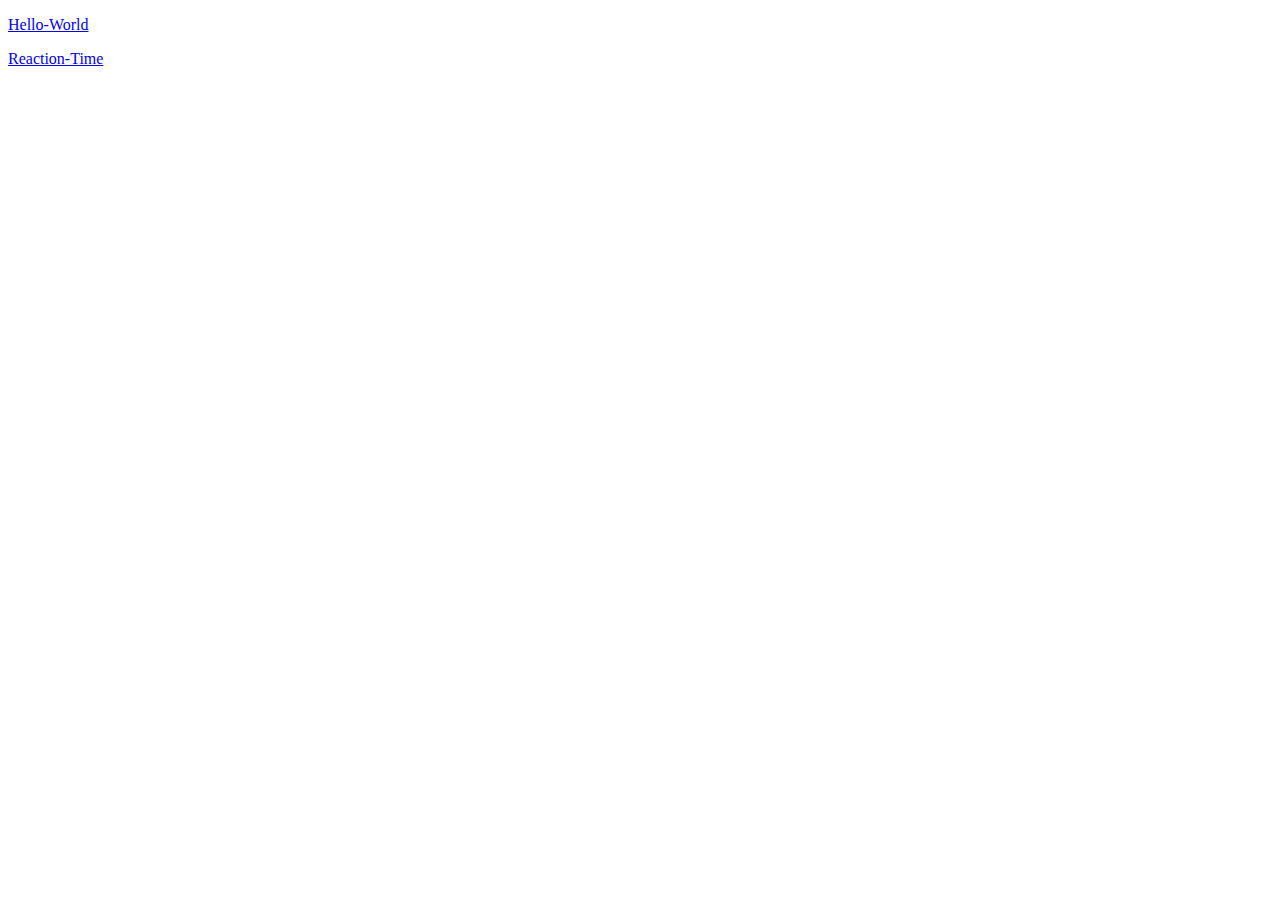
<file: index.html>
<!DOCTYPE html>
<html lang="en">
<head>
    <meta charset="UTF-8">
    <meta name="viewport" content="width=device-width, initial-scale=1.0">
    <title>Document</title>
</head>
<body>
    <p><a href="sites/hello-world/index.html">Hello-World</a></p>
    <p><a href="sites/reaction-time/index.html">Reaction-Time</a></p>
</body>
</html>
</file>
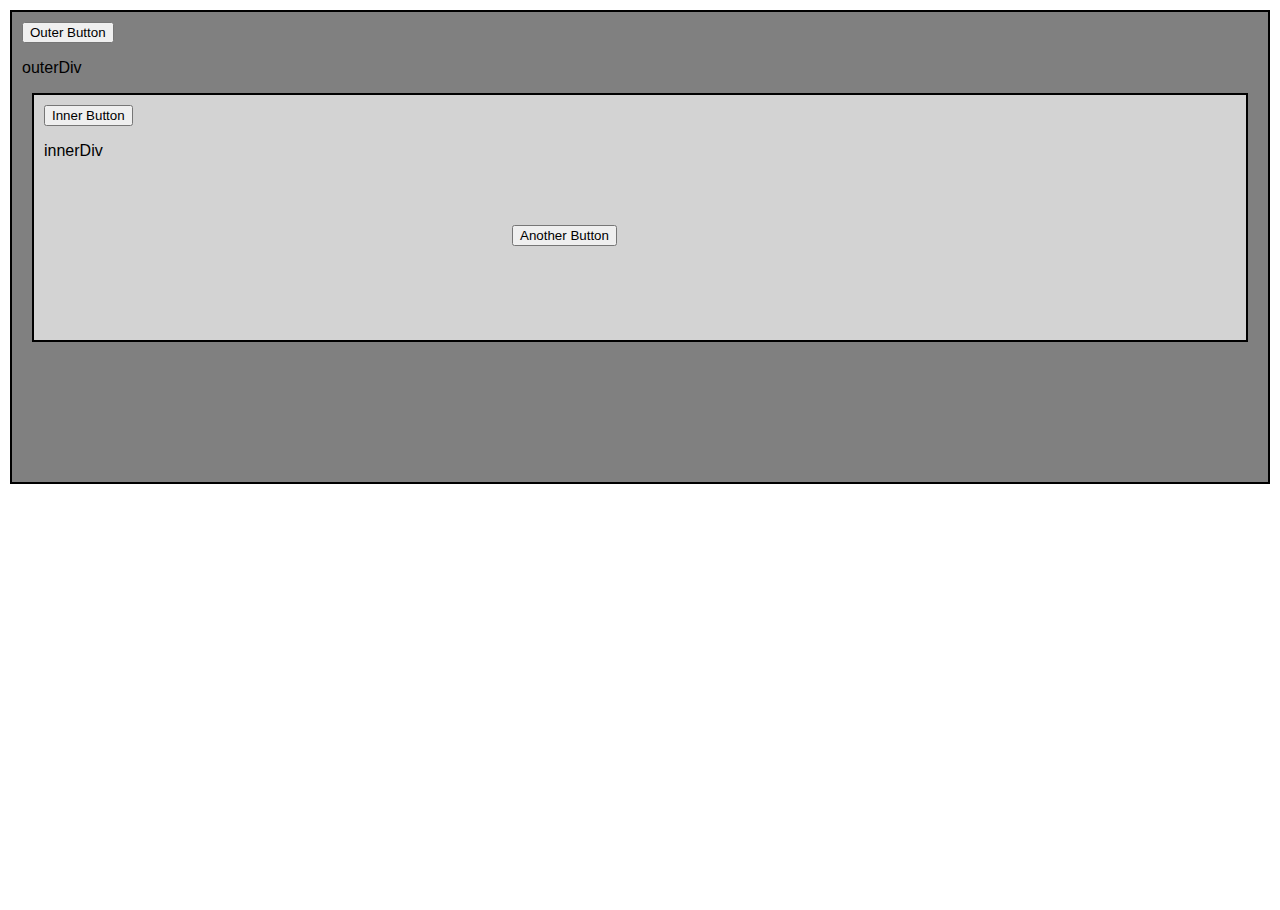
<file: events/index.html>
<!DOCTYPE html>
<html lang="en">
<head>
    <meta charset="UTF-8">
    <meta name="viewport" content="width=device-width, initial-scale=1.0">
    <title>Document</title>
    <link href="style.css" rel="stylesheet">
</head>
<body>
    <button id="anotherButton">Another Button</button>
    <div id="outerDiv">
        <button id="outerButton">Outer Button</button>
        <p>outerDiv</p>
        <div id="innerDiv">
            <button id="innerButton">Inner Button</button>
            <p>innerDiv</p>
        </div>
    </div>
    <span id="tooltip"></span>

    <script src="script.js"></script>
</body>
</html>
</file>
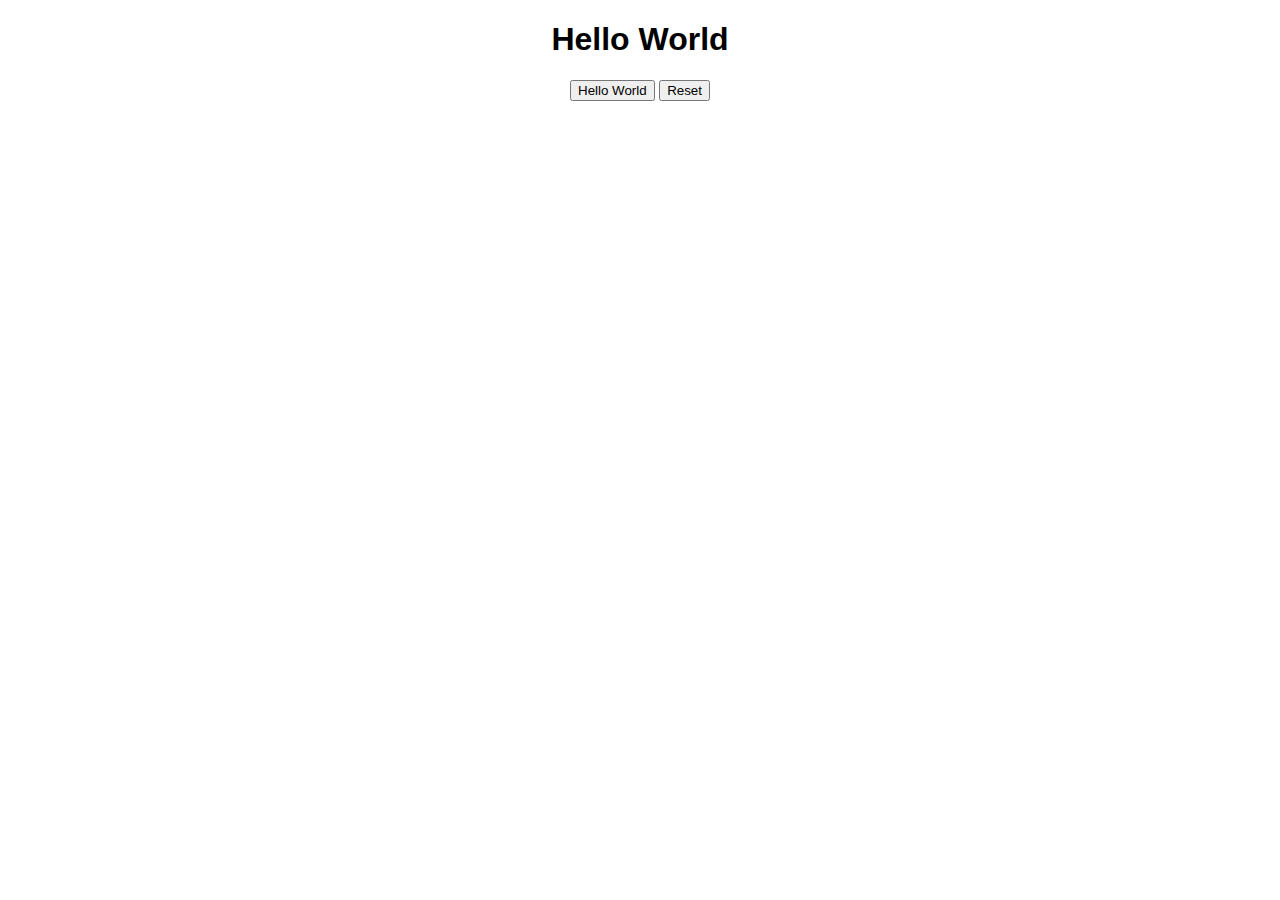
<file: sites/hello-world/index.html>
<!DOCTYPE html>
<html lang="en">
<head>
    <meta charset="UTF-8">
    <meta name="viewport" content="width=device-width, initial-scale=1.0">
    <title>Document</title>
    <link href="style.css" rel="stylesheet">
</head>
<body>

    <h1 class="header">Hello World</h1>

    <div class="content">
        <button type="button" id="hello-world">Hello World</button>
        <button type="button" id="reset">Reset</button>
    </div>

    <script src="script.js"></script>
</body>
</html>
</file>
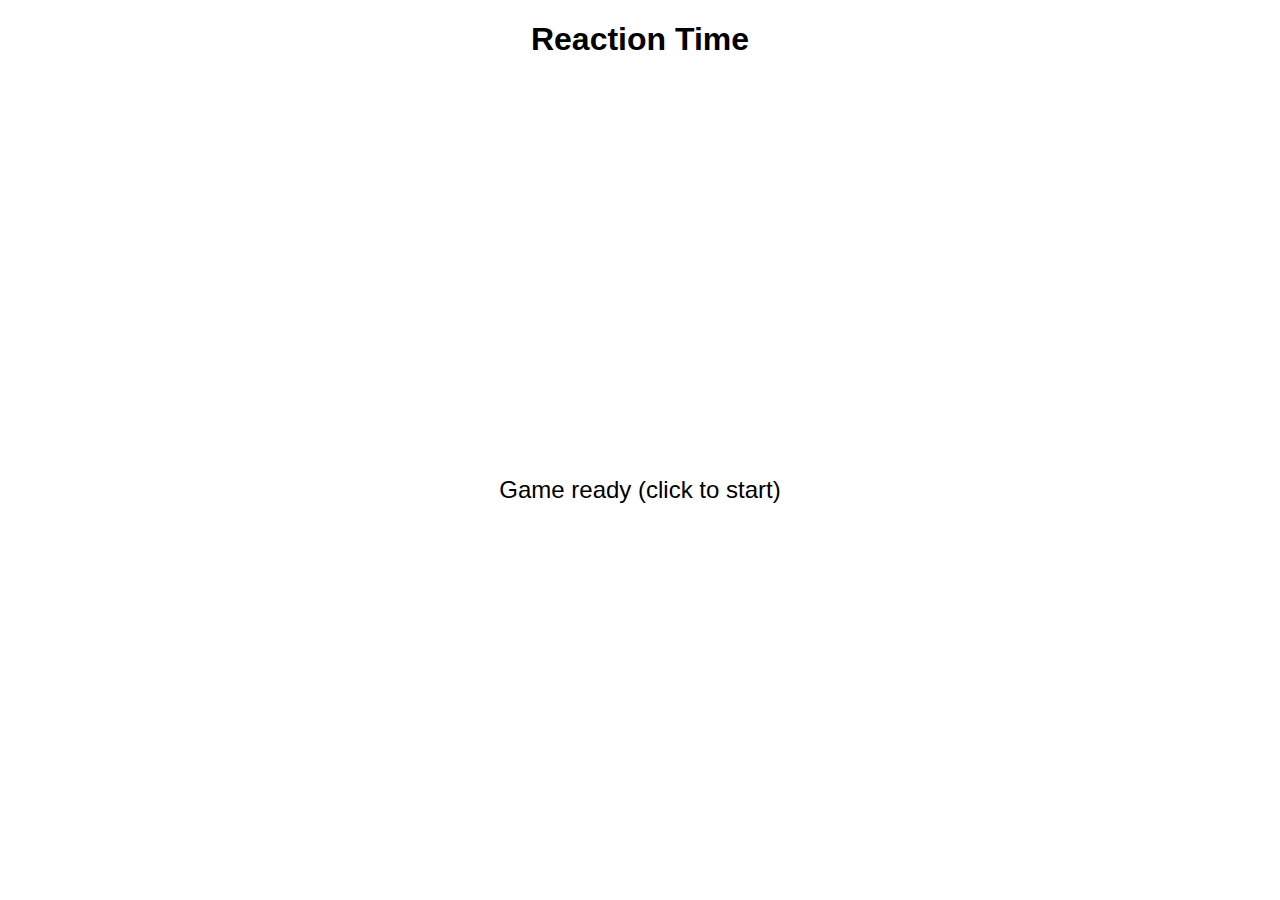
<file: sites/reaction-time/index.html>
<!DOCTYPE html>
<html lang="en">
<head>
    <meta charset="UTF-8">
    <meta name="viewport" content="width=device-width, initial-scale=1.0">
    <title>Reaction Time</title>
    <link href="style.css" rel="stylesheet">
</head>
<body>

    <h1 class="header">Reaction Time</h1>

    <div id="effect-area">
        <div id="game-elements">
            <span id="text-output">Game ready (click to start)</span>
        </div>
        <div id="results"></div>
    </div>

    <script src="script.js"></script>
</body>
</html>
</file>
<file: events/style.css>
body {
    font-family: sans-serif;
    height: 100vh;
    margin: 0;
    box-sizing: border-box;
}

#outerDiv {
    height: 50%;
    margin: 10px;
    padding: 10px;
    border: solid 2px black;
    background-color: grey;
}

#innerDiv {
    height: 50%;
    margin: 10px;
    padding: 10px;
    border: solid 2px black;
    background-color: lightgrey;
}

#anotherButton {
    position: absolute;
    top: 25%;
    left: 40%;
}

#tooltip {
    position: absolute;
}
</file>
<file: sites/hello-world/style.css>
body {
    font-family: sans-serif;
    height: 100vh;
    margin: 0;
    box-sizing: border-box;
    display: grid;
    grid-template-rows: [header] 80px [content] auto;
}

.header {
    grid-row: header;
    justify-self: center;
}

.content {
    grid-row: content;
    justify-self: center;
}
</file>
<file: sites/reaction-time/style.css>
body {
    font-family: sans-serif;
    height: 100vh;
    margin: 0;
    box-sizing: border-box;
    display: grid;
    grid-template-rows: [header] 80px [content] auto;
    user-select: none;
}

.header {
    grid-row: header;
    justify-self: center;
}

#effect-area {
    grid-row: content;
    width: 100%;
    height: 100%;
    display: grid;
    grid-template-rows: 5fr [game-elements] 100px 1fr [history] 4fr;
    /* This refers to #results. Overflow must also be set 
    on the container element for some reason... but it works */
    overflow: hidden;
}

#game-elements {
    grid-row: game-elements;
    justify-self: center;
    align-self: center;
    height: 100%;
    width: 100%;
    display: grid;
}

#text-output {
    justify-self: center;
    align-self: center;
    font-size: x-large;
    text-align: center;
}

#results {
    grid-row: history;
    justify-self: center;
    overflow: hidden;
    max-height: 100%;
}

.history-item {
    display: block;
    text-align: right;
}
</file>
